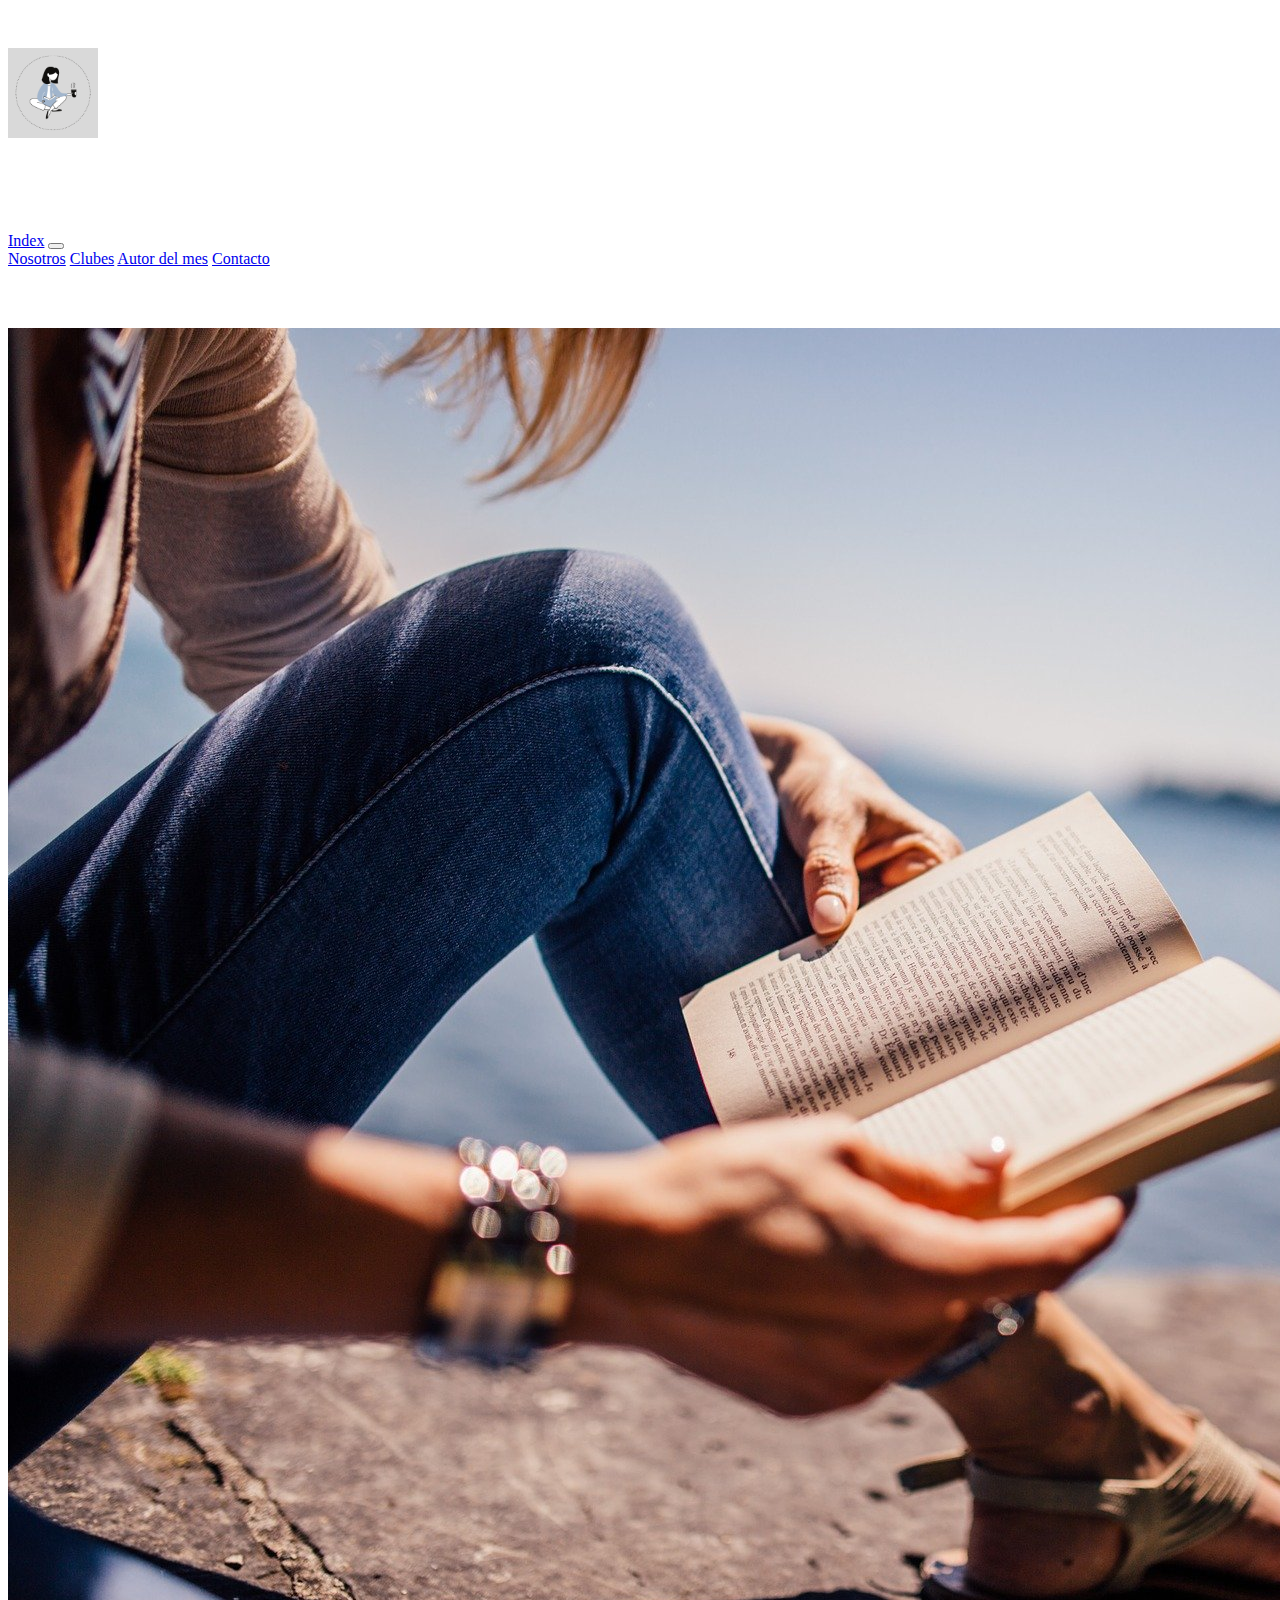
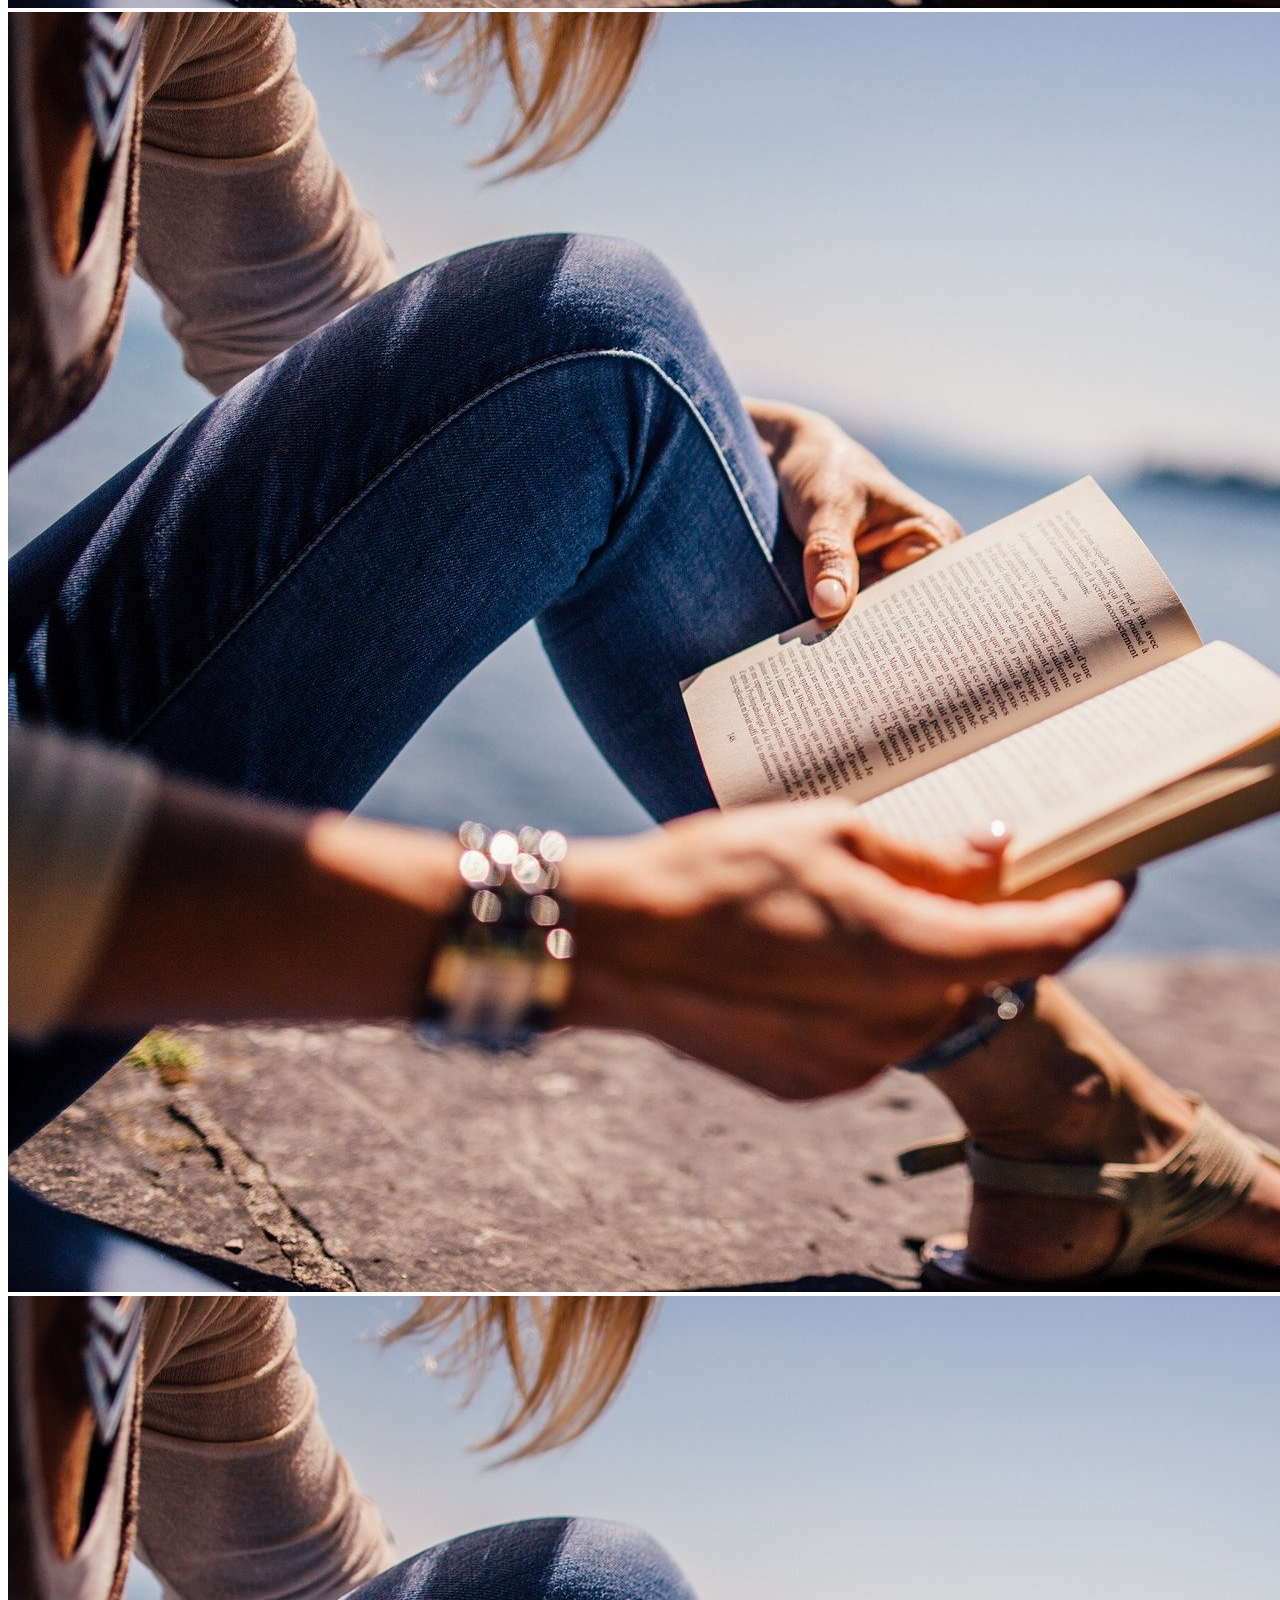
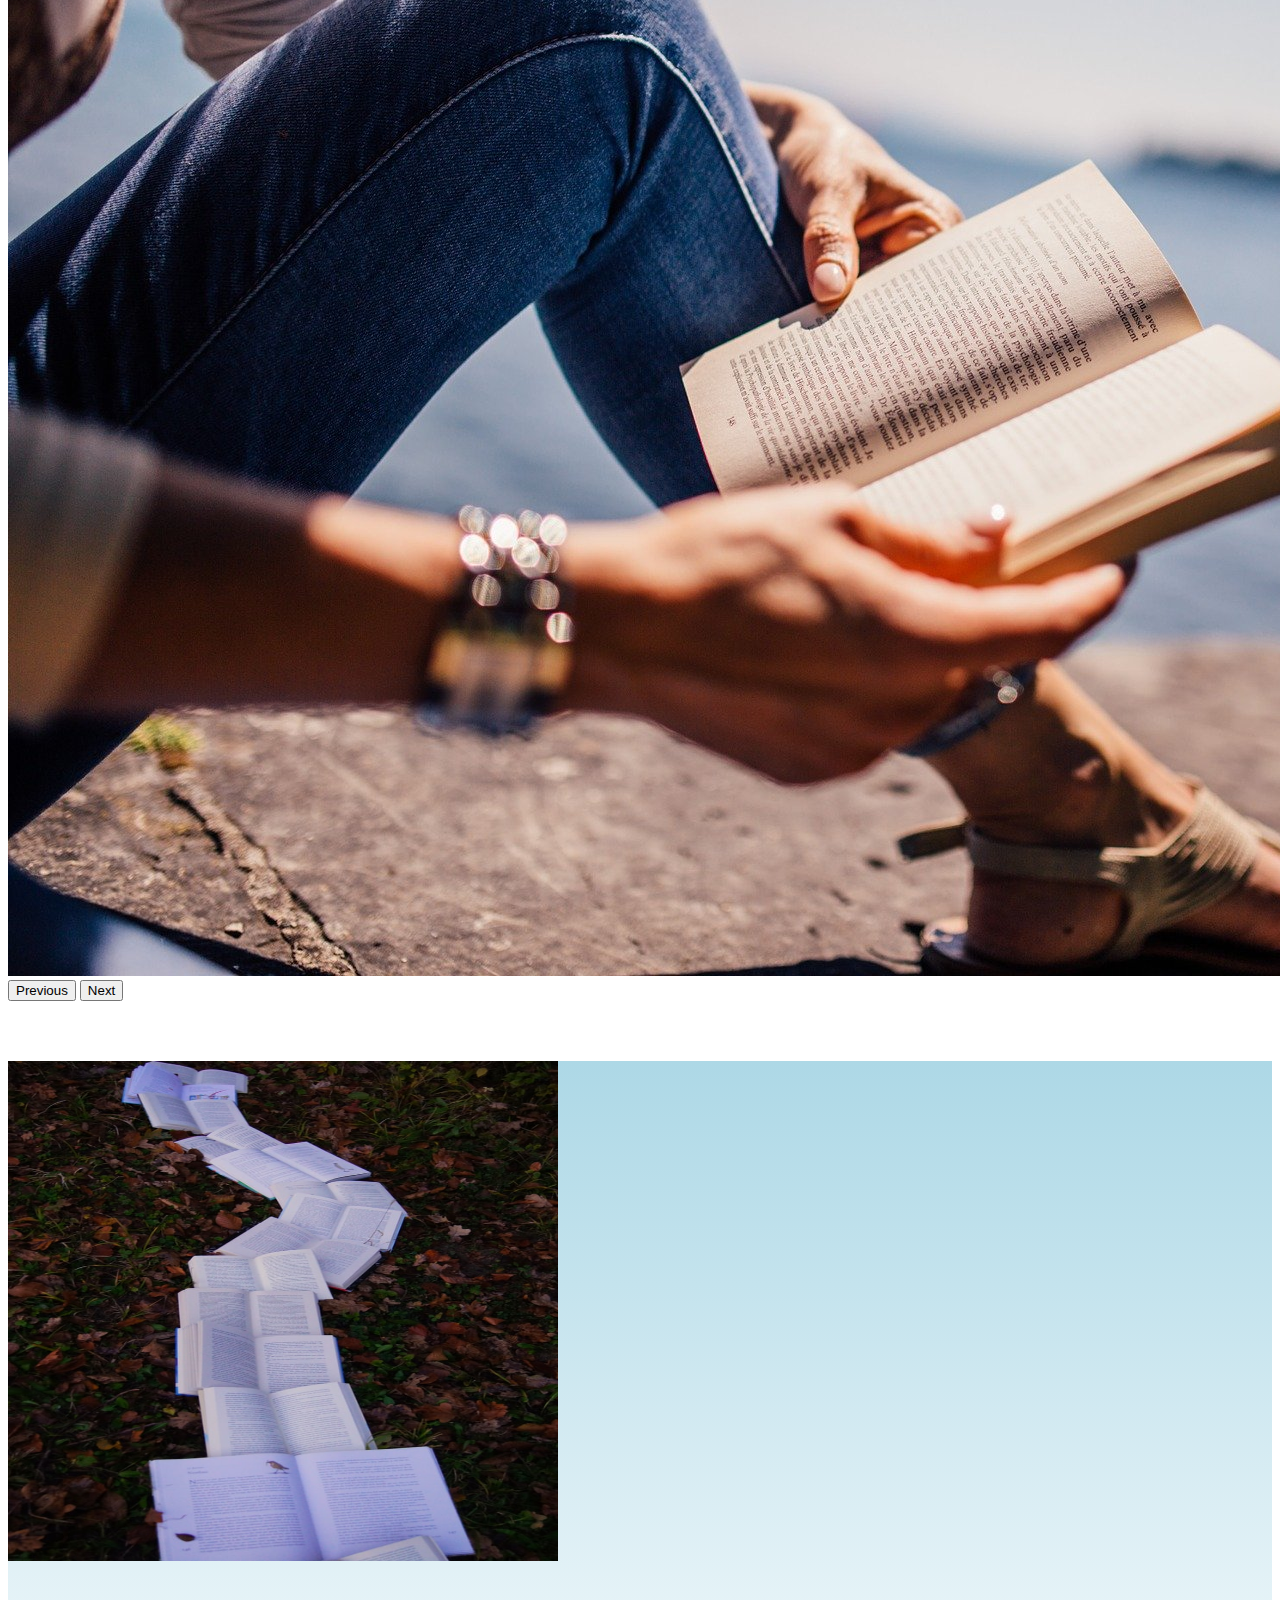
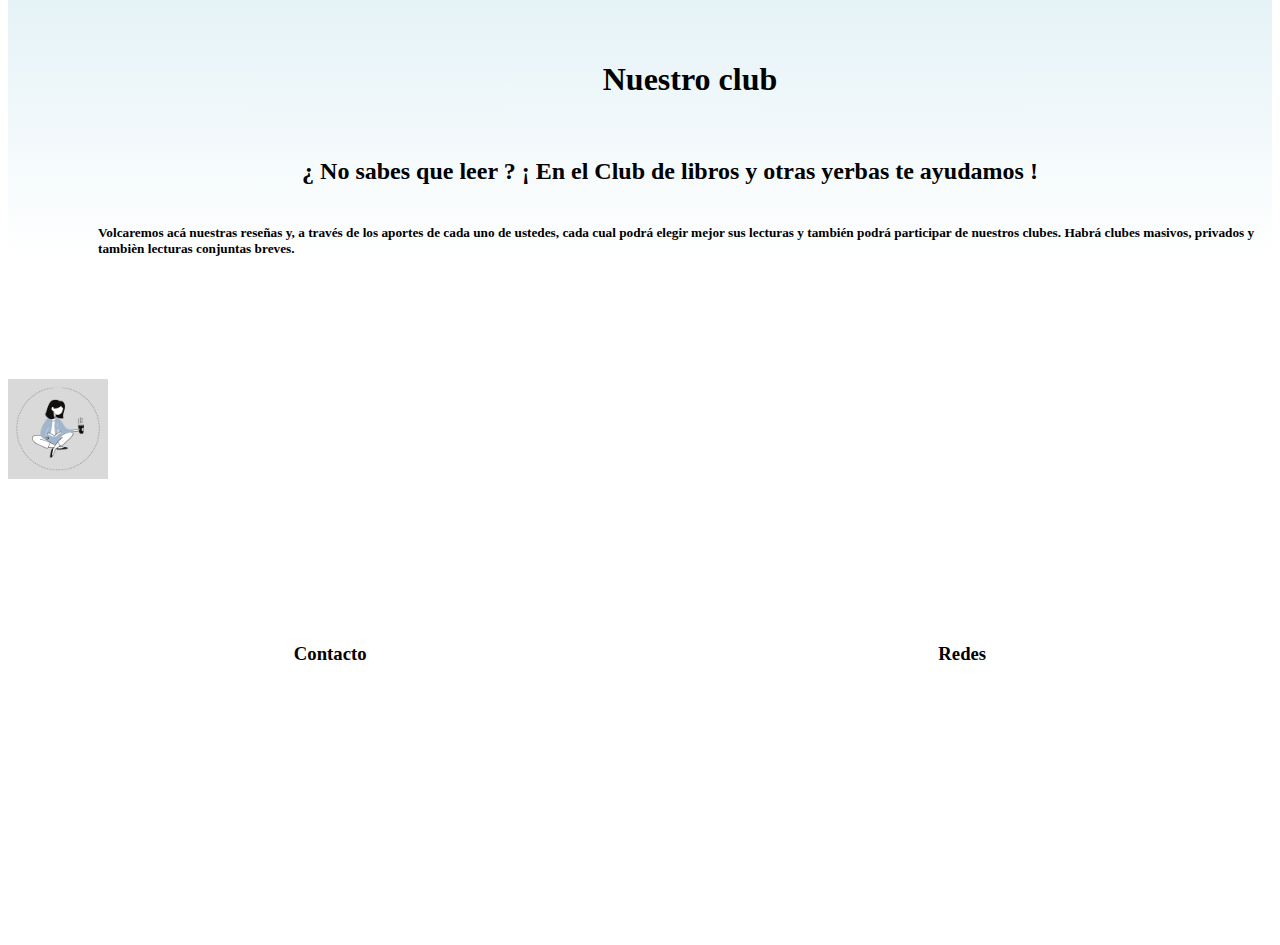
<file: index.html>
<!DOCTYPE html>
<html lang="es">
<head>
	  <meta charset="UTF-8">
	  <meta name="viewport" content="width=device-width, initial-scale=1.0">
	  <title>De libros y otras yerbas</title>
<link rel="stylesheet" href="https://cdn.jsdelivr.net/npm/bootstrap@4.6.1/dist/css/bootstrap.min.css" integrity="sha384-zCbKRCUGaJDkqS1kPbPd7TveP5iyJE0EjAuZQTgFLD2ylzuqKfdKlfG/eSrtxUkn" crossorigin="anonymous">
<meta name="description" content="El Club de Lectura busca fomentar la creatividad y nutrir a los participantes con los aportes de autores de diferentes géneros mediante el intercambio de textos y el debate de ideas">
<meta name="keywords" content="inicio, clubes, lecturas, leer, libros, autores, clásicos">

	  <link rel="stylesheet" type="text/css" href="css/estilos.css">

</head>

<body>	
	
<div class="container">
  <div class="row">
      <div class="col-lg-3 col-xs-12">
      <img class="logo" src="assets/images/logo.png" alt="logo" class="rounded-circle">
      </div>

      <div class="col-lg-9 col-xs-12">
<nav class="navbar navbar-expand-lg navbar-light bg-light">
  <a class="navbar-brand" href="#">Index</a>
  <button class="navbar-toggler" type="button" data-toggle="collapse" data-target="#navbarNavAltMarkup" aria-controls="navbarNavAltMarkup" aria-expanded="false" aria-label="Toggle navigation">
    <span class="navbar-toggler-icon"></span>
  </button>
  <div class="collapse navbar-collapse" id="navbarNavAltMarkup">
    <div class="navbar-nav">
      <a class="nav-link" href="pages/nosotros.html">Nosotros</a>
      <a class="nav-link" href="pages/clubes.html">Clubes</a>
      <a class="nav-link" href="pages/autordelmes.html">Autor del mes</a>
      <a class="nav-link" href="pages/contacto.html">Contacto</a>
    </div>
  </div>
</nav>

</div>
</div>
</div>	

<div class="row">
	<div class="col-lg-12 col-xs-12">
	<div id="carouselExampleControls" class="carousel slide" data-ride="carousel">
  <div class="carousel-inner">
    <div class="carousel-item active">
      <img src="assets/images/womanreading.jpg" class="d-block w-100" alt="...">
    </div>
    <div class="carousel-item">
      <img src="assets/images/womanreading.jpg" class="d-block w-100" alt="...">
    </div>
    <div class="carousel-item">
      <img src="assets/images/womanreading.jpg" class="d-block w-100" alt="...">
    </div>
  </div>
 <button class="carousel-control-prev" type="button" data-target="#carouselExampleControls" data-slide="prev">
    <span class="carousel-control-prev-icon" aria-hidden="true"></span>
    <span class="sr-only">Previous</span>
  </button>
  <button class="carousel-control-next" type="button" data-target="#carouselExampleControls" data-slide="next">
           <span class="carousel-control-next-icon" aria-hidden="true"></span>
           <span class="sr-only">Next</span>
           </button>
           </div>
</div>
</div>

<main class="gradiente">

<div class="container">
    <div class="row">
        <div class="col-lg-6 col-xs-12">
			<img class="libros" src="assets/images/laura-kapfer.jpg" alt="libros">
		</div>

		<div class="col-lg-6 col-xs-12">
			<h1 class="titulo">Nuestro club</h1>
		    <h2>¿ No sabes que leer ? ¡ En el Club de libros y otras yerbas te ayudamos !</h2>
		    <h5> Volcaremos acá nuestras reseñas y, a través de los aportes de cada uno de ustedes, cada cual podrá elegir mejor sus lecturas y también podrá participar de nuestros clubes. Habrá clubes masivos, privados y tambièn lecturas conjuntas breves.	
		    </h5>
	    </div>		
	
</div>
</div>
</main>	

<footer>
<div class="container">
		<div class="row">
			<div class="col-lg-3 col-xs-12">
		 		  	<img class="logo1" src="assets/images/logo.png" alt="logo" class="rounded-circle">
	    </div>
	
			<div class="col-lg-9 col-xs-12">

		      <div class="footer">
		         <h3>Contacto</h3>
		         <h3>Redes</h3>
		      </div>
		  </div>
	

</div>
</div>
</footer>

<script src="https://cdn.jsdelivr.net/npm/jquery@3.5.1/dist/jquery.slim.min.js" integrity="sha384-DfXdz2htPH0lsSSs5nCTpuj/zy4C+OGpamoFVy38MVBnE+IbbVYUew+OrCXaRkfj" crossorigin="anonymous"></script>
<script src="https://cdn.jsdelivr.net/npm/bootstrap@4.6.1/dist/js/bootstrap.bundle.min.js" integrity="sha384-fQybjgWLrvvRgtW6bFlB7jaZrFsaBXjsOMm/tB9LTS58ONXgqbR9W8oWht/amnpF" crossorigin="anonymous"></script>
</body>
</html>
</file>
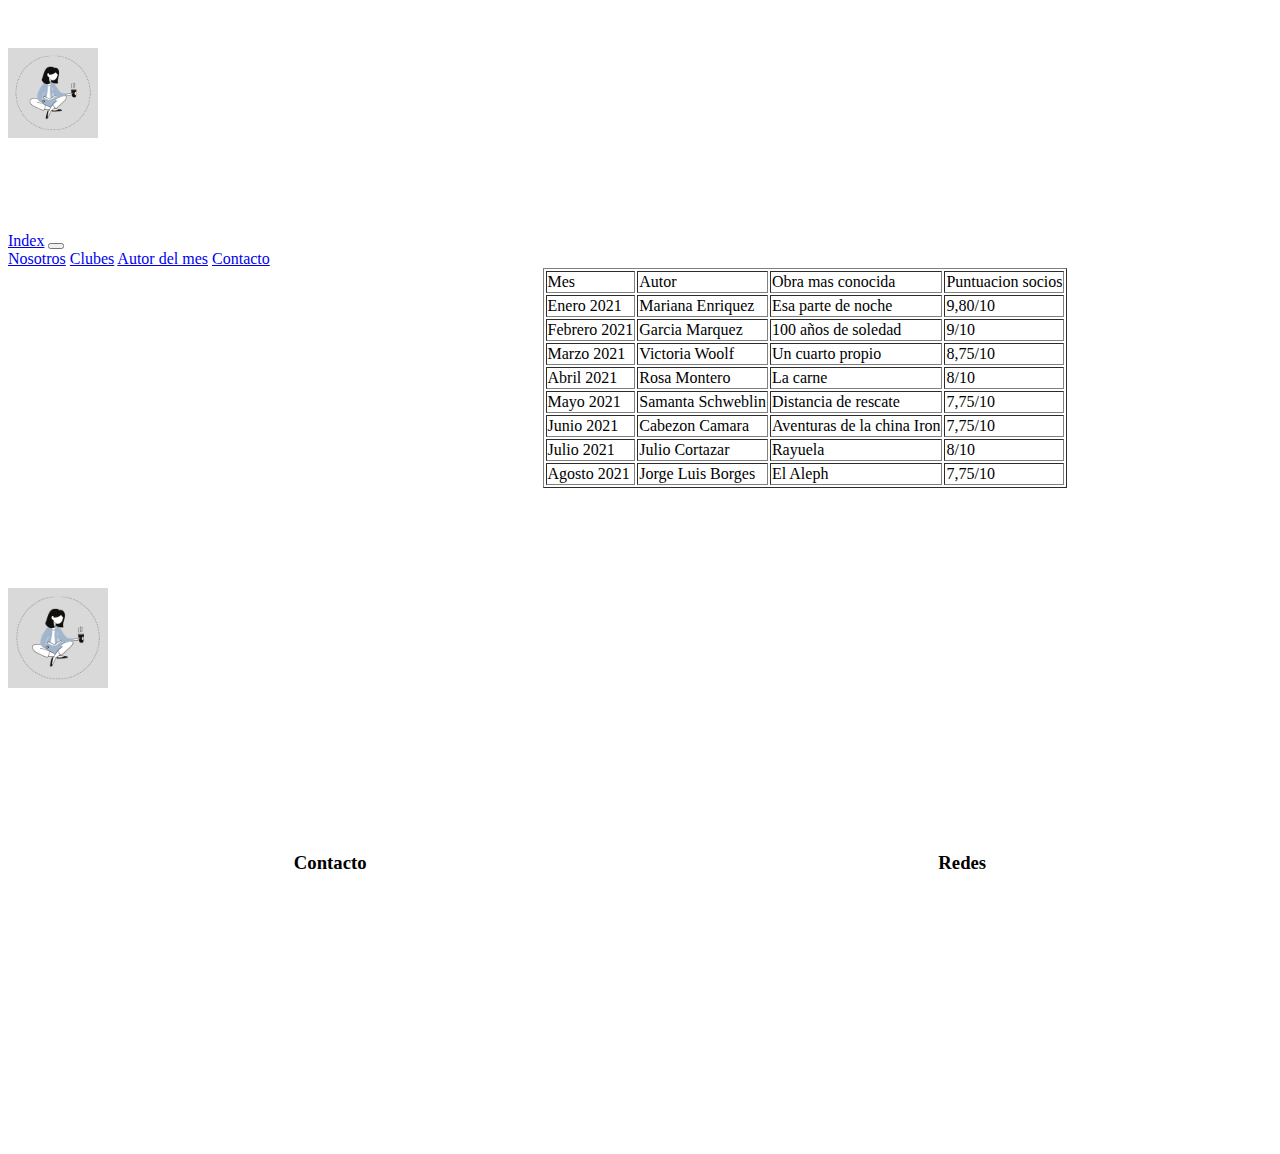
<file: pages/autordelmes.html>
<!DOCTYPE html>
<html lang="es">
<head>
	<meta charset="UTF-8">
	<meta name="viewport" content="width=device-width, initial-scale=1.0">
	<title>De libros y otras yerbas</title>
<link rel="stylesheet" href="https://cdn.jsdelivr.net/npm/bootstrap@4.6.1/dist/css/bootstrap.min.css" integrity="sha384-zCbKRCUGaJDkqS1kPbPd7TveP5iyJE0EjAuZQTgFLD2ylzuqKfdKlfG/eSrtxUkn" crossorigin="anonymous">
<meta name="description" content="Novedades mes a mes sobre tendencias de autores">
  <meta name="keywords" content="inicio, clubes, lecturas, leer, libros, autores, clásicos">

	<link rel="stylesheet" type="text/css" href="../css/estilos.css">
</head>
<body>
	
  <div class="container">
  <div class="row">
      <div class="col-lg-3 col-xs-12">
      <img class="logo" src="../assets/images/logo.png" alt="logo" class="rounded-circle">
      </div>
			 <div class="col-lg-9 col-xs-12">
<nav class="navbar navbar-expand-lg navbar-light bg-light">
  <a class="navbar-brand" href="../index.html">Index</a>
  <button class="navbar-toggler" type="button" data-toggle="collapse" data-target="#navbarNavAltMarkup" aria-controls="navbarNavAltMarkup" aria-expanded="false" aria-label="Toggle navigation">
    <span class="navbar-toggler-icon"></span>
  </button>
  <div class="collapse navbar-collapse" id="navbarNavAltMarkup">
    <div class="navbar-nav">
      <a class="nav-link" href="../pages/nosotros.html">Nosotros</a>
      <a class="nav-link" href="../pages/clubes.html">Clubes</a>
      <a class="nav-link" href="#">Autor del mes</a>
      <a class="nav-link" href="../pages/contacto.html">Contacto</a>
    </div>
  </div>
</nav>

</div>
</div>
</div>	


	<main class="grafico">
	
		<div class="container">
<div class="row">
	<div class="col-lg-12 col-xs-12">
		<table border="1" class="contenedor">
			<!-- inicio fila 1 -->
			<tr>
				<td>Mes</td>
				<td>Autor</td>
				<td>Obra mas conocida</td>
				<td>Puntuacion socios</td>
			</tr>
			<!-- fin fila 1 -->
			<!-- inicio fila 2 -->
			<tr>
				<td>Enero 2021</td>
				<td>Mariana Enriquez</td>
				<td>Esa parte de noche</td>
				<td>9,80/10</td>

			</tr>
			<!-- fin fila 2 -->
			<!-- inicio fila 3 -->
            <tr>
	             <td>Febrero 2021</td>
                 <td>Garcia Marquez</td>
                 <td>100 años de soledad</td>
                 <td>9/10</td>

            </tr>
            <!-- fin fila 3 -->
<tr>
	             <td>Marzo 2021</td>
                 <td>Victoria Woolf</td>
                 <td>Un cuarto propio</td>
                 <td>8,75/10</td>            
</tr>
<tr>
	             <td>Abril 2021</td>
                 <td>Rosa Montero</td>
                 <td>La carne</td>
                 <td>8/10</td>            
</tr>
<tr>
	             <td>Mayo 2021</td>
                 <td>Samanta Schweblin</td>
                 <td>Distancia de rescate</td>
                 <td>7,75/10</td>            
</tr>
                 <td>Junio 2021</td>
                 <td>Cabezon Camara</td>
                 <td>Aventuras de la china Iron</td>
                 <td>7,75/10</td>            
            </tr>
            <tr>
                 <td>Julio 2021</td>
                 <td>Julio Cortazar</td>
                 <td>Rayuela</td>
                 <td>8/10</td>            
            </tr>
            <tr>
                 <td>Agosto 2021</td>
                 <td>Jorge Luis Borges</td>
                 <td>El Aleph</td>
                 <td>7,75/10</td>            
            </tr>

		</table>
	</div>
    </div>
	</div>

 
		
	</main>
	<!-- cierre de contenido  -->
	<!-- inicio footer -->
	
<footer>
	<!-- logo -->
	<div class="container">
		<div class="row">
			<div class="col-lg-3 col-xs-12">
		 		  	<img class="logo1" src="../assets/images/logo.png" alt="logo" class="rounded-circle">
	    </div>
	
			<div class="col-lg-9 col-xs-12">

		      <div class="footer">
		         <h3>Contacto</h3>
		         <h3>Redes</h3>
		      </div>
		  </div>
	

</div>
</div>

	</footer>









	
	<script src="https://cdn.jsdelivr.net/npm/jquery@3.5.1/dist/jquery.slim.min.js" integrity="sha384-DfXdz2htPH0lsSSs5nCTpuj/zy4C+OGpamoFVy38MVBnE+IbbVYUew+OrCXaRkfj" crossorigin="anonymous"></script>
<script src="https://cdn.jsdelivr.net/npm/bootstrap@4.6.1/dist/js/bootstrap.bundle.min.js" integrity="sha384-fQybjgWLrvvRgtW6bFlB7jaZrFsaBXjsOMm/tB9LTS58ONXgqbR9W8oWht/amnpF" crossorigin="anonymous"></script>
</body>
</html>
</file>
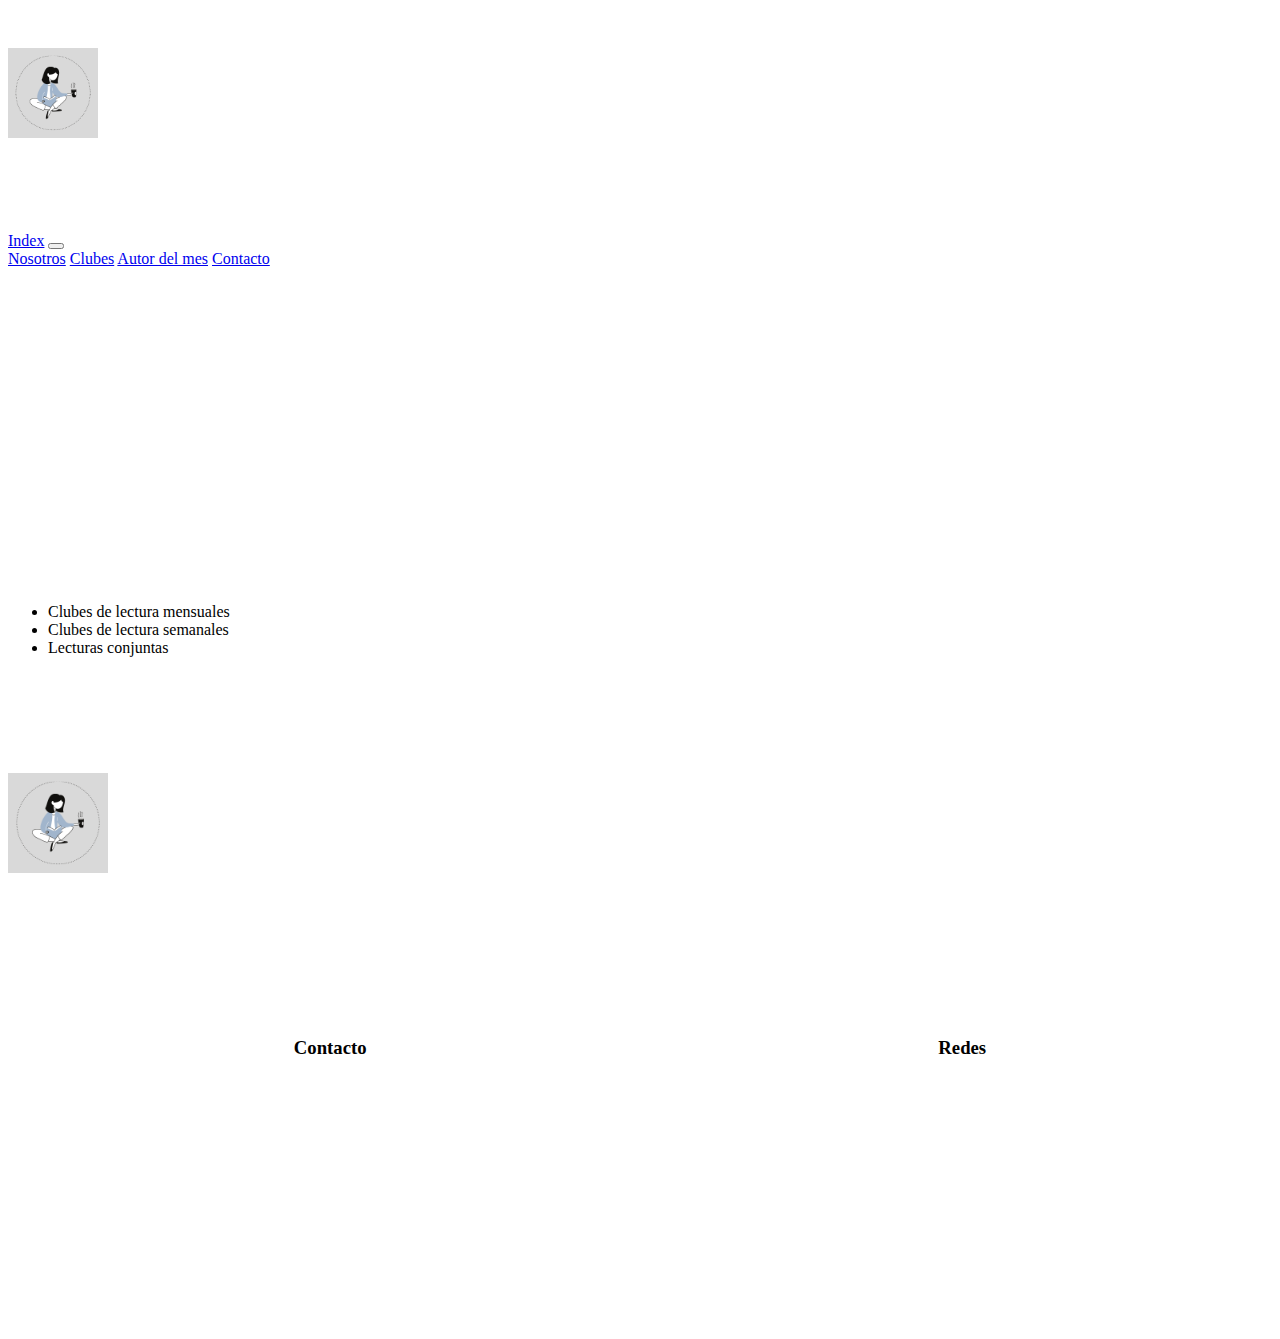
<file: pages/clubes.html>
<!DOCTYPE html>
<html lang="es">
<head>
	<meta charset="UTF-8">
	<meta name="viewport" content="width=device-width, initial-scale=1.0">
	<title>De libros y otras yerbas</title>

<link rel="stylesheet" href="https://cdn.jsdelivr.net/npm/bootstrap@4.6.1/dist/css/bootstrap.min.css" integrity="sha384-zCbKRCUGaJDkqS1kPbPd7TveP5iyJE0EjAuZQTgFLD2ylzuqKfdKlfG/eSrtxUkn" crossorigin="anonymous">
<meta name="description" content="¡ Venite a compartir lecturas y momentos !">
  <meta name="keywords" content="inicio, clubes, lecturas, leer, libros, autores, clásicos">	


	<link rel="stylesheet" type="text/css" href="../css/estilos.css">
</head>
<body>
	
<div class="container">
  <div class="row">
      <div class="col-lg-3 col-xs-12">
      <img class="logo" src="../assets/images/logo.png" alt="logo" class="rounded-circle">
      </div>

      <div class="col-lg-9 col-xs-12">
<nav class="navbar navbar-expand-lg navbar-light bg-light">
  <a class="navbar-brand" href="../index.html">Index</a>
  <button class="navbar-toggler" type="button" data-toggle="collapse" data-target="#navbarNavAltMarkup" aria-controls="navbarNavAltMarkup" aria-expanded="false" aria-label="Toggle navigation">
    <span class="navbar-toggler-icon"></span>
  </button>
  <div class="collapse navbar-collapse" id="navbarNavAltMarkup">
    <div class="navbar-nav">
      <a class="nav-link" href="../pages/nosotros.html">Nosotros</a>
      <a class="nav-link" href="#">Clubes</a>
      <a class="nav-link" href="../pages/autordelmes.html">Autor del mes</a>
      <a class="nav-link" href="../pages/contacto.html">Contacto</a>
    </div>
  </div>
</nav>

</div>
</div>
</div>	










<!-- fin del encabezado del sitio -->
	<!-- inicio contenido -->
	<main>
		<div class="container">
    <div class="row">
        <div class="col-lg-12 col-xs-12">
		<iframe width="560" height="315" src="https://www.youtube.com/embed/s1rSBmyXFH0" title="YouTube video player" frameborder="0" allow="accelerometer; autoplay; clipboard-write; encrypted-media; gyroscope; picture-in-picture" allowfullscreen></iframe>
	<ul >
		<li>Clubes de lectura mensuales</li>
		<li>Clubes de lectura semanales</li>
		<li>Lecturas conjuntas</li>
	</ul>	
    </div>
    </div>

	</main>
	<!-- cierre de contenido  -->
	<!-- inicio footer -->
	<footer>
	<div class="container">
		<div class="row">
			<div class="col-lg-3 col-xs-12">
		 		  	<img class="logo1" src="../assets/images/logo.png" alt="logo" class="rounded-circle">
	    </div>
	
			<div class="col-lg-9 col-xs-12">

		      <div class="footer">
		         <h3>Contacto</h3>
		         <h3>Redes</h3>
		      </div>
		  </div>
	

</div>
</div>
</footer>
	<script src="https://cdn.jsdelivr.net/npm/jquery@3.5.1/dist/jquery.slim.min.js" integrity="sha384-DfXdz2htPH0lsSSs5nCTpuj/zy4C+OGpamoFVy38MVBnE+IbbVYUew+OrCXaRkfj" crossorigin="anonymous"></script>
<script src="https://cdn.jsdelivr.net/npm/bootstrap@4.6.1/dist/js/bootstrap.bundle.min.js" integrity="sha384-fQybjgWLrvvRgtW6bFlB7jaZrFsaBXjsOMm/tB9LTS58ONXgqbR9W8oWht/amnpF" crossorigin="anonymous"></script>
</body>
</html>
</file>
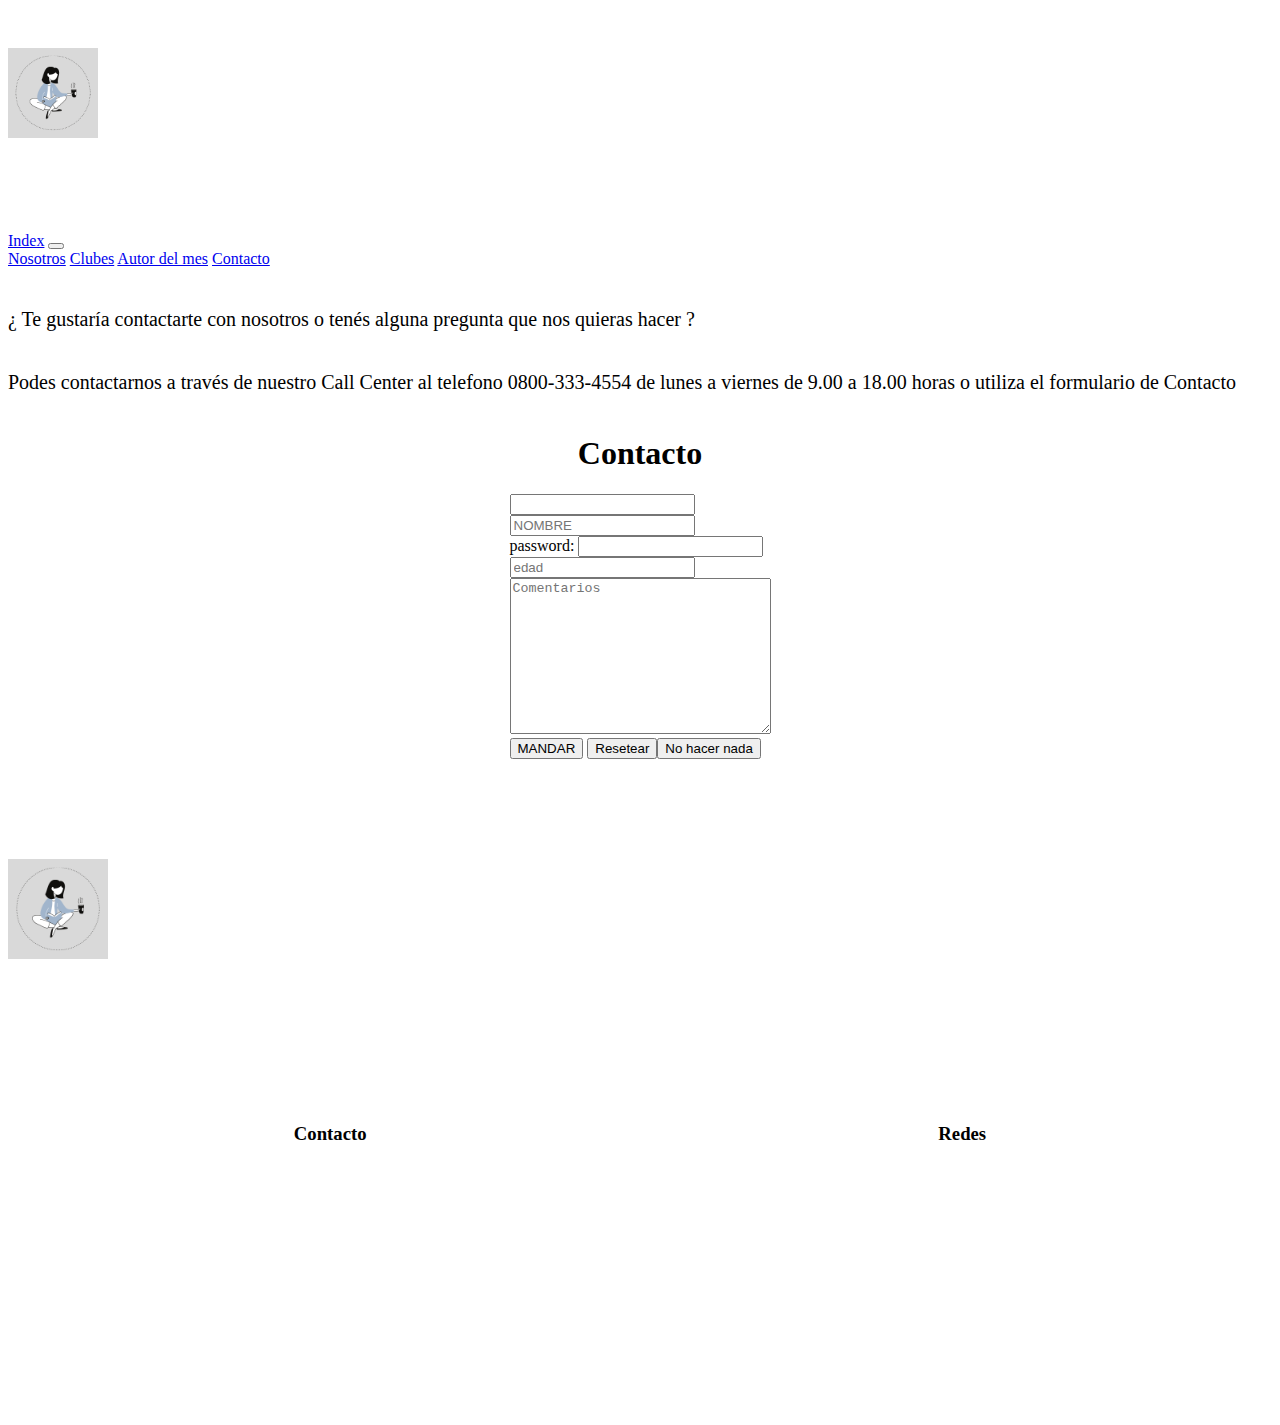
<file: pages/contacto.html>
<!DOCTYPE html>
<html lang="en">
<head>
	<meta charset="UTF-8">
	<meta name="viewport" content="width=device-width, initial-scale=1.0">
	<title>De libros y otras yerbas</title>

 <link rel="stylesheet" href="https://cdn.jsdelivr.net/npm/bootstrap@4.6.1/dist/css/bootstrap.min.css" integrity="sha384-zCbKRCUGaJDkqS1kPbPd7TveP5iyJE0EjAuZQTgFLD2ylzuqKfdKlfG/eSrtxUkn" crossorigin="anonymous">
	
  <meta name="description" content="No dudes en consultarnos a través de los diversos canales de comunicación">
  <meta name="keywords" content="inicio, clubes, lecturas, leer, libros, autores, clásicos">


	<link rel="stylesheet" type="text/css" href="../css/estilos.css">
</head>

<body>

<div class="container">
  <div class="row">
      <div class="col-lg-3 col-xs-12">
      	<section class="photos circular">
      <img class="logo" src="../assets/images/logo.png" alt="logo" class="rounded-circle">
        </section>
      </div>

      <div class="col-lg-9 col-xs-12">
<nav class="navbar navbar-expand-lg navbar-light bg-light">
  <a class="navbar-brand" href="../index.html">Index</a>
  <button class="navbar-toggler" type="button" data-toggle="collapse" data-target="#navbarNavAltMarkup" aria-controls="navbarNavAltMarkup" aria-expanded="false" aria-label="Toggle navigation">
    <span class="navbar-toggler-icon"></span>
  </button>
  <div class="collapse navbar-collapse" id="navbarNavAltMarkup">
    <div class="navbar-nav">
      <a class="nav-link" href="../pages/nosotros.html">Nosotros</a>
      <a class="nav-link" href="../pages/clubes.html">Clubes</a>
      <a class="nav-link" href="../pages/autordelmes.html">Autor del mes</a>
      <a class="nav-link" href="#">Contacto</a>
    </div>
  </div>
</nav>

</div>
</div>
</div>	

<div class="container"> 
	<div class="row">
		<div class="col-lg-12 col-xs-12">
		<p>¿ Te gustaría contactarte con nosotros o tenés alguna pregunta que nos quieras hacer ?</p>
	
	<p> Podes contactarnos a través de nuestro Call Center al telefono 0800-333-4554 de lunes a viernes de 9.00 a 18.00 horas o utiliza el formulario de Contacto </p>
<div class="contacto">
	<div class="row">
        <div class="col-lg-12 col-xs-12">
			<h1>Contacto</h1>

		</div>
		</div>
</div>

</div>
</div>
</div>

<div class="formulario">
    <div class="row">
    	<div class="col-lg-12 col-xs-12">
        <form action="">
		<label for="apellido">
			<input type="name" name="apellido">
		</label><br>
		<input type="text" placeholder="NOMBRE"> <br>
        <label for="password">password: <input type="password" name="password"></label><br>
        <input type="number" placeholder="edad"><br>
        <textarea name="" id="" cols="30" rows="10" placeholder="Comentarios"></textarea><br>
        <input type="submit" value="MANDAR"> <input type="reset" value="Resetear"><input type="button" value="No hacer nada">
    	</form>
 
</div>
</div>
</div>






<footer>
	<!-- logo -->
	<div class="container">
		<div class="row">
			<div class="col-lg-3 col-xs-12">
		 		  	<img class="logo1" src="../assets/images/logo.png" alt="logo" class="rounded-circle">
	    </div>
	
			<div class="col-lg-9 col-xs-12">

		      <div class="footer">
		         <h3>Contacto</h3>
		         <h3>Redes</h3>
		      </div>
		  </div>
	

</div>
</div>

	</footer>











<script src="https://cdn.jsdelivr.net/npm/jquery@3.5.1/dist/jquery.slim.min.js" integrity="sha384-DfXdz2htPH0lsSSs5nCTpuj/zy4C+OGpamoFVy38MVBnE+IbbVYUew+OrCXaRkfj" crossorigin="anonymous"></script>
<script src="https://cdn.jsdelivr.net/npm/bootstrap@4.6.1/dist/js/bootstrap.bundle.min.js" integrity="sha384-fQybjgWLrvvRgtW6bFlB7jaZrFsaBXjsOMm/tB9LTS58ONXgqbR9W8oWht/amnpF" crossorigin="anonymous"></script>
	
</body>
</html>
</file>
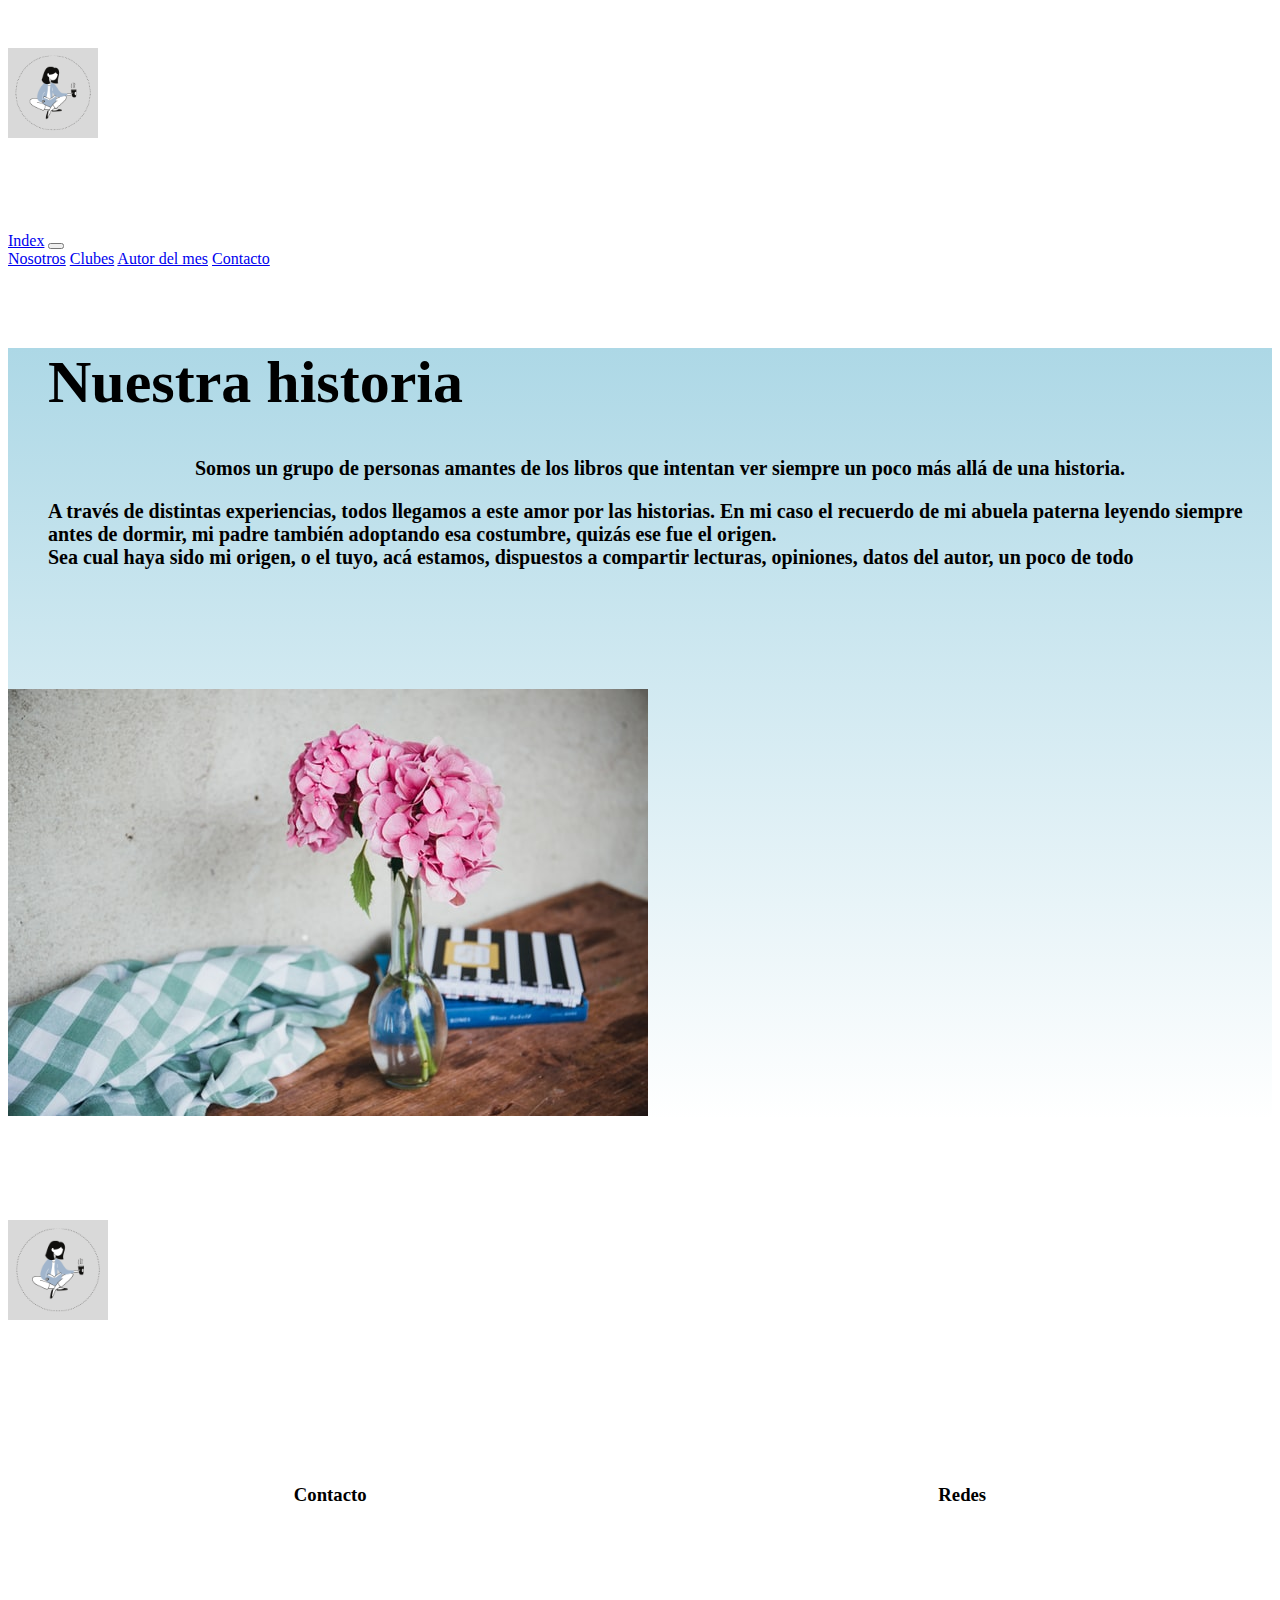
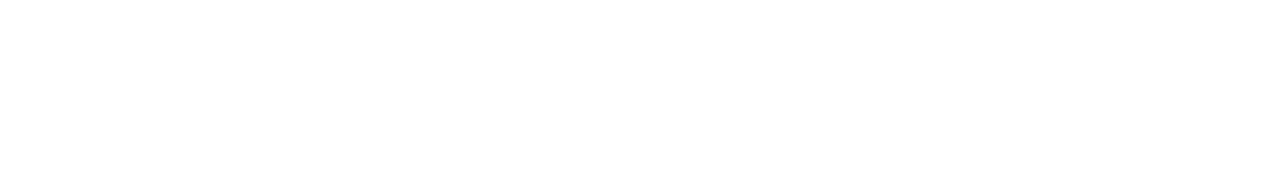
<file: pages/nosotros.html>
<!DOCTYPE html>
<html lang="en">
<head>
	<meta charset="UTF-8">
	<meta name="viewport" content="width=device-width, initial-scale=1.0">
	<title>De libros y otras yerbas</title>

  <link rel="stylesheet" href="https://cdn.jsdelivr.net/npm/bootstrap@4.6.1/dist/css/bootstrap.min.css" integrity="sha384-zCbKRCUGaJDkqS1kPbPd7TveP5iyJE0EjAuZQTgFLD2ylzuqKfdKlfG/eSrtxUkn" crossorigin="anonymous">
  <meta name="description" content="Nosotros somos amantes de los libros que llegamos acá a través de distintas historias y aqui estamos, listos para compartir">
  <meta name="keywords" content="inicio, clubes, lecturas, leer, libros, autores, clásicos">



	<link rel="stylesheet" type="text/css" href="../css/estilos.css">

</head>

<body>


<div class="container">
  <div class="row">
      <div class="col-lg-3 col-xs-12">
      <img class="logo" src="../assets/images/logo.png" alt="logo" class="rounded-circle">
      </div>

      <div class="col-lg-9 col-xs-12">
<nav class="navbar navbar-expand-lg navbar-light bg-light">
  <a class="navbar-brand" href="../index.html">Index</a>
  <button class="navbar-toggler" type="button" data-toggle="collapse" data-target="#navbarNavAltMarkup" aria-controls="navbarNavAltMarkup" aria-expanded="false" aria-label="Toggle navigation">
    <span class="navbar-toggler-icon"></span>
  </button>
  <div class="collapse navbar-collapse" id="navbarNavAltMarkup">
    <div class="navbar-nav">
      <a class="nav-link" href="#">Nosotros</a>
      <a class="nav-link" href="../pages/Clubes.html">Clubes</a>
      <a class="nav-link" href="../pages/autordelmes.html">Autor del mes</a>
      <a class="nav-link" href="../pages/contacto.html">Contacto</a>
    </div>
  </div>
</nav>

</div>
</div>
</div>	


	

<main class="gradiente" class="main">
	
<div class="container">
    <div class="row">
       <div class="col-lg-6 col-xs-12">
		    		<h1 class="titulo2">Nuestra historia</h1>
			    	<h2 class="texto1">  Somos un grupo de personas amantes de los libros que intentan ver siempre un poco más allá de una historia.</h2>
			    	<h3 class="texto1">  A través de distintas experiencias, todos llegamos a este amor por las historias. En mi caso el recuerdo de mi abuela paterna leyendo siempre antes de dormir, mi padre también adoptando esa costumbre, quizás ese fue el origen.<br>Sea cual haya sido mi origen, o el tuyo, acá estamos, dispuestos a compartir lecturas, opiniones, datos del autor, un poco de todo</h3>
			    	
		   	</div>
		  	
       <div class="col-lg-6 col-xs-12">
		      	<img class="foto--nosotros" src="../assets/images/nosotros.jpg">
       </div>
		
</div>
</div>

	</main>
	<!-- cierre de contenido  -->
	<!-- inicio footer -->
	<footer>
	<!-- logo -->
	<div class="container">
		<div class="row">
			<div class="col-lg-3 col-xs-12">
		 		  	<img class="logo1" src="../assets/images/logo.png" alt="logo" class="rounded-circle">
	    </div>
	
			<div class="col-lg-9 col-xs-12">

		      <div class="footer">
		         <h3>Contacto</h3>
		         <h3>Redes</h3>
		      </div>
		  </div>
	

</div>
</div>

	</footer>
	<!-- cierre footer -->
	


<script src="https://cdn.jsdelivr.net/npm/jquery@3.5.1/dist/jquery.slim.min.js" integrity="sha384-DfXdz2htPH0lsSSs5nCTpuj/zy4C+OGpamoFVy38MVBnE+IbbVYUew+OrCXaRkfj" crossorigin="anonymous"></script>
<script src="https://cdn.jsdelivr.net/npm/bootstrap@4.6.1/dist/js/bootstrap.bundle.min.js" integrity="sha384-fQybjgWLrvvRgtW6bFlB7jaZrFsaBXjsOMm/tB9LTS58ONXgqbR9W8oWht/amnpF" crossorigin="anonymous"></script>

</body>
</html>
</file>
<file: css/estilos.css>
.logo {
	width: 90px;
	height: 90px;
	margin-top: 40px;
	margin-bottom: 50px;
}
.logo1 {
	width: 100px;
	height: 100px;
	margin-top: 100px;
}
.titulo2 {
	margin-top: 80px;
	font-size: 50px;
	padding-left: 40px;
	font-size: 60px;
}
.texto1 {
	margin-top: 20px;
	font-size: 30px;
	display: flex;
	justify-content: center;
	font-size: 20px;
	margin-left: 40px;
}
.foto--nosotros {
	margin-top: 60px;
}
.footer {
	margin-top: 80px;
}
h3 {
	display: flex;
	margin-top: 80px;
	display: inline-block;
	margin-bottom: 60px;
	}
.footer {
	display: flex;
	justify-content: space-around;
	margin-bottom: 120px;
	padding-bottom: 100px;
}
.libros {
	height: 500px;
	width: 550px;
	margin-top: 60px;
	display: flex;
	flex-direction: row;
	align-items: center;
}    
h2 {
	display: flex;
	justify-content: center;
	margin-top: 60PX;
	margin-left: 60px;
	}
h5 {
display: flex;
	justify-content: center;
	margin-top: 40PX;
	margin-left: 90px;
}

#carouselExampleControls {
	margin-top: 60px;
	height: auto;
}
.titulo {
	display: flex;
	justify-content: center;
	margin-left: 100px;
	margin-top: 100px;
}
.barra {

	margin-top: 20px;
}
nav {
	margin-top: 40px;
}

.gradiente {
	background-image: linear-gradient(to bottom, lightblue, transparent) ;
	margin-top: 60px;
}
p {
	padding-top: 20px;
	font-size: 20px;
    margin-bottom: 20px;
}
.formulario {
	display: flex;
	justify-content: center;
}
.contacto {
	display: flex;
	justify-content: center;
}

.carousel-inner {
	width: 1400px;
	height: auto;
}

.photos circular {
	display: block;
	margin:  0px auto;
    border-radius: 50%;
    border: solid 2px black;
}
.texto--informativo {
	margin-top: 100px;
}
.contenedor {
	margin-left: 330px;
}

.grafico {
	display: flex;
	justify-content: center;
}
</file>
